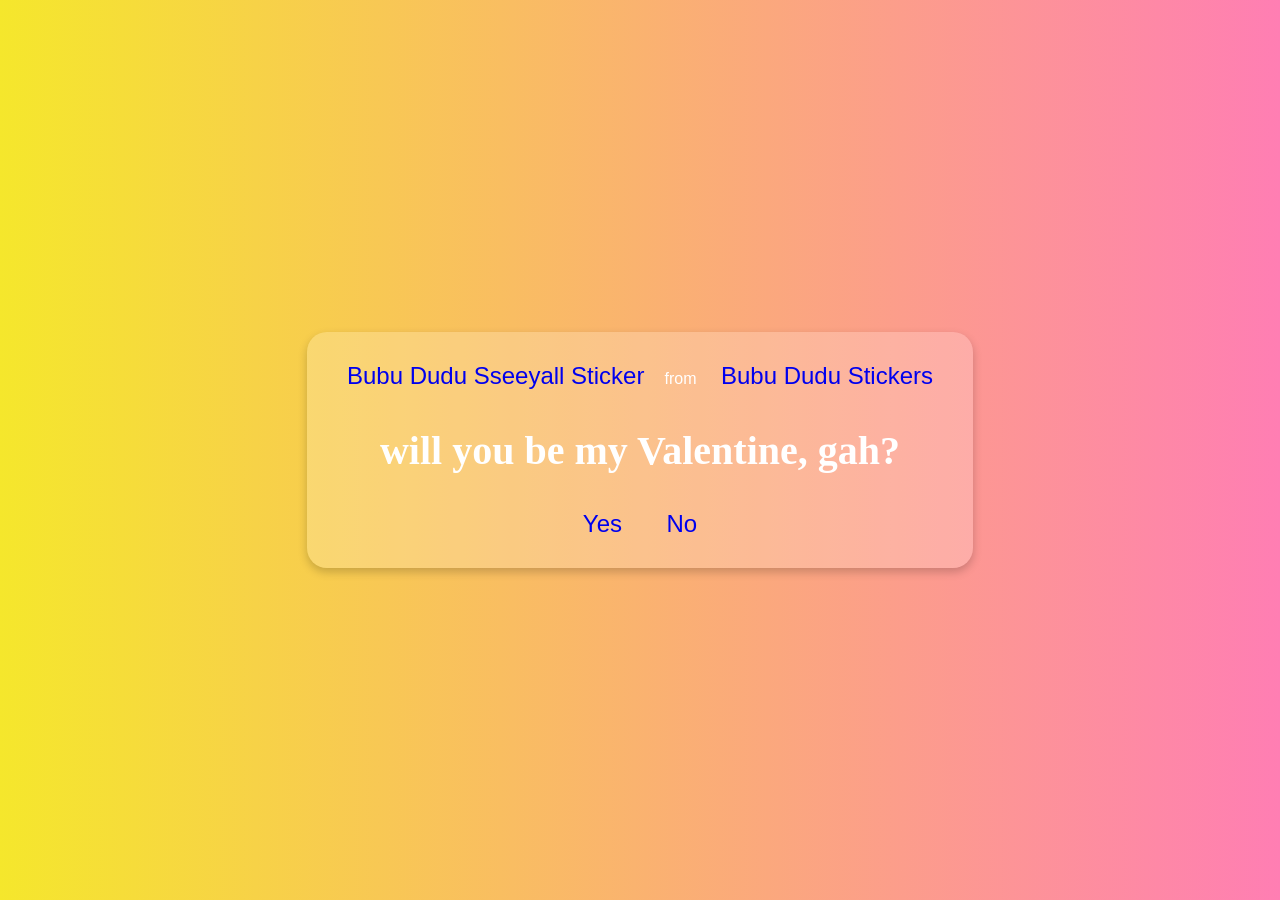
<file: her/index.html>
<!DOCTYPE html>
<html lang="en">
<head>
       <meta charset="utf-8">
       <meta name="viewport" Content="width=device-width, initial-scale=1.0">
       <title>For My Girl</title>

       <link rel="stylesheet" href="./style.css" />
<head>
   <body>
        <div class="container">
              <div class="tenor-gif-embed" data-postid="15993392177714755746" data-share-method="host" data-aspect-ratio="1" data-width="100%"><a href="https://tenor.com/view/bubu-dudu-sseeyall-gif-15993392177714755746">Bubu Dudu Sseeyall Sticker</a>from <a href="https://tenor.com/search/bubu+dudu-stickers">Bubu Dudu Stickers</a></div> <script type="text/javascript" async src="https://tenor.com/embed.js"></script>
           
              <h1> will you be my Valentine, gah?</h1>
            
          <div class="btn">
            <a href="yes.html">Yes</a>
            <a href="no.html">No</a>
            </div>
        </div>
        
 </body>
</html>
</file>
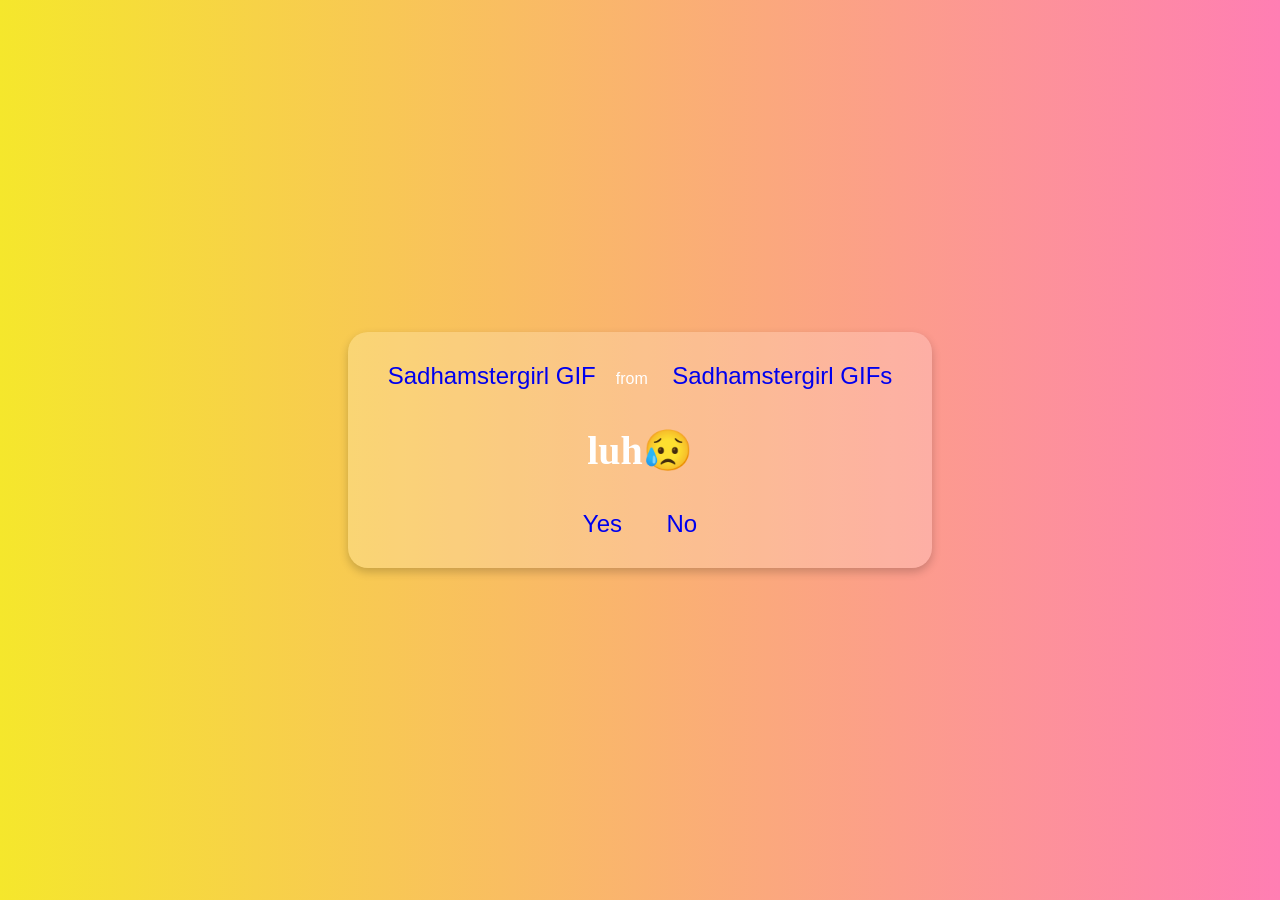
<file: her/no.html>
<!DOCTYPE html>
<html lang="en">
<head>
       <meta charset="utf-8">
       <meta name="viewport" Content="width=device-width, initial-scale=1.0">
       <title>For My Girl</title>

       <link rel="stylesheet" href="./style.css" />
<head>
   <body>
        <div class="container">
              <div class="tenor-gif-embed" data-postid="4231717927828306245" data-share-method="host" data-aspect-ratio="1.0084" data-width="100%"><a href="https://tenor.com/view/sadhamstergirl-gif-4231717927828306245">Sadhamstergirl GIF</a>from <a href="https://tenor.com/search/sadhamstergirl-gifs">Sadhamstergirl GIFs</a></div> <script type="text/javascript" async src="https://tenor.com/embed.js"></script>
            <h1> luh😥</h1>
            
          <div class="btn">
            <a href="yes.html">Yes</a>
            <a href="no1.html">No</a>
            </div>
        </div>
 </body>
</html>
</file>
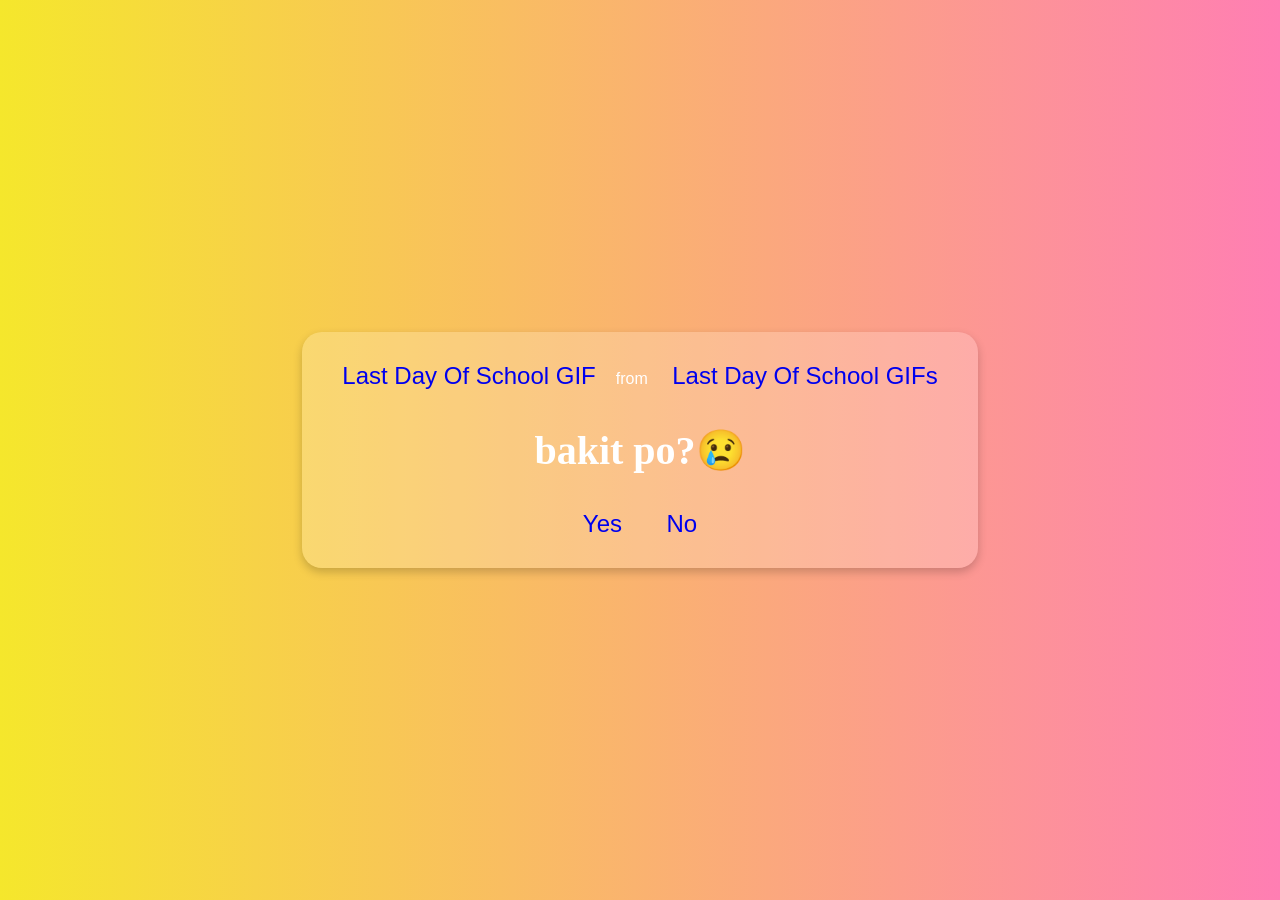
<file: her/no1.html>
<!DOCTYPE html>
<html lang="en">
<head>
       <meta charset="utf-8">
       <meta name="viewport" Content="width=device-width, initial-scale=1.0">
       <title>For My Girl</title>

       <link rel="stylesheet" href="./style.css" />
<head>
   <body>
        <div class="container">
              <div class="tenor-gif-embed" data-postid="4872695840845483552" data-share-method="host" data-aspect-ratio="1.10177" data-width="100%"><a href="https://tenor.com/view/last-day-of-school-gif-4872695840845483552">Last Day Of School GIF</a>from <a href="https://tenor.com/search/last+day+of+school-gifs">Last Day Of School GIFs</a></div> <script type="text/javascript" async src="https://tenor.com/embed.js"></script>
            <h1> bakit po?😢</h1>
            
          <div class="btn">
            <a href="yes.html">Yes</a>
            <a href="no2.html">No</a>
            </div>
        </div>
 </body>
</html>
</file>
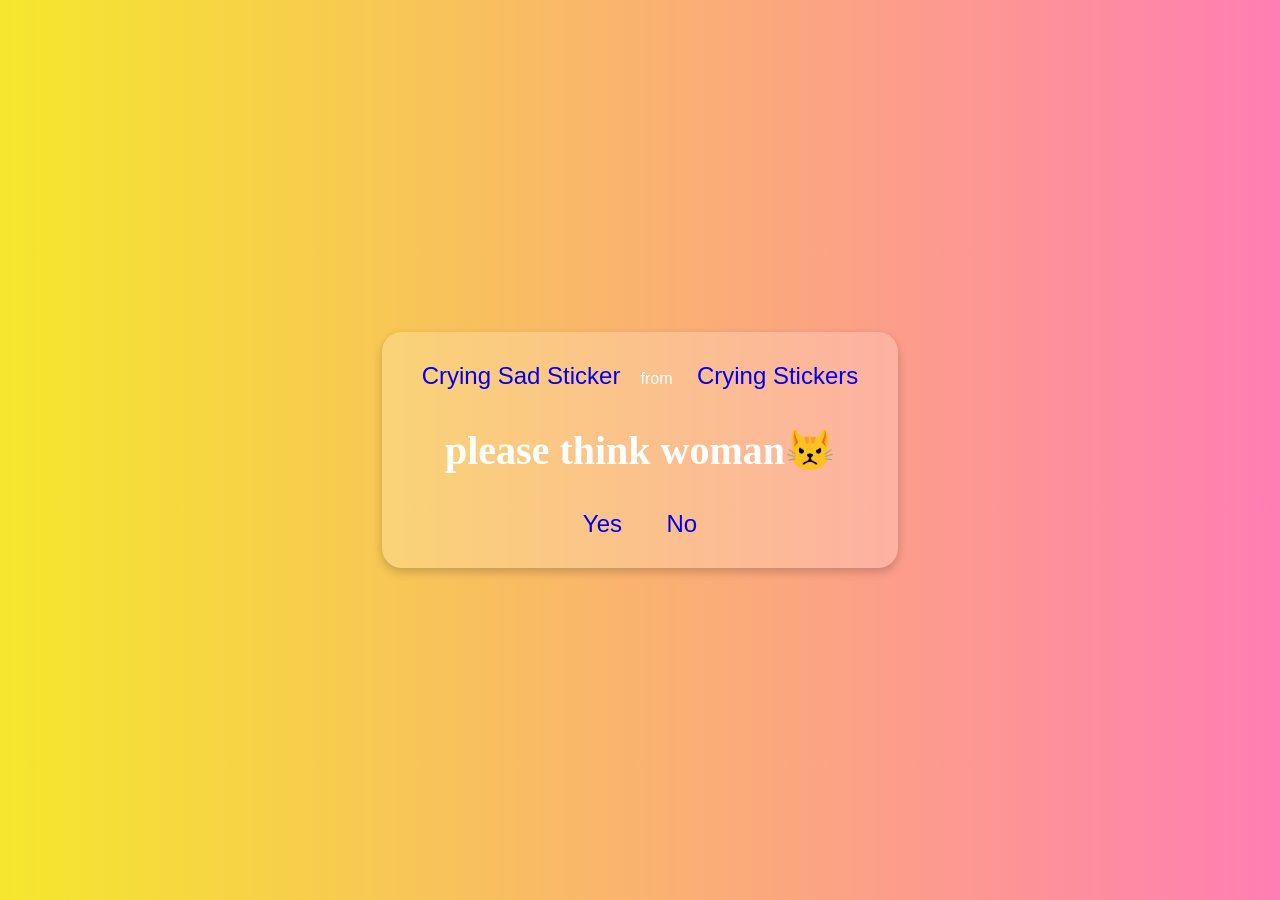
<file: her/no2.html>
<!DOCTYPE html>
<html lang="en">
<head>
       <meta charset="utf-8">
       <meta name="viewport" Content="width=device-width, initial-scale=1.0">
       <title>For My Girl</title>

       <link rel="stylesheet" href="./style.css" />
<head>
   <body>
        <div class="container">
              <div class="tenor-gif-embed" data-postid="2564501088571364363" data-share-method="host" data-aspect-ratio="1" data-width="100%"><a href="https://tenor.com/view/crying-sad-gif-2564501088571364363">Crying Sad Sticker</a>from <a href="https://tenor.com/search/crying-stickers">Crying Stickers</a></div> <script type="text/javascript" async src="https://tenor.com/embed.js"></script>

            <h1> please think woman😾</h1>
            
          <div class="btn">
            <a href="yes.html">Yes</a>
            <a href="no3.html">No</a>
            </div>
        </div>
 </body>
</html>
</file>
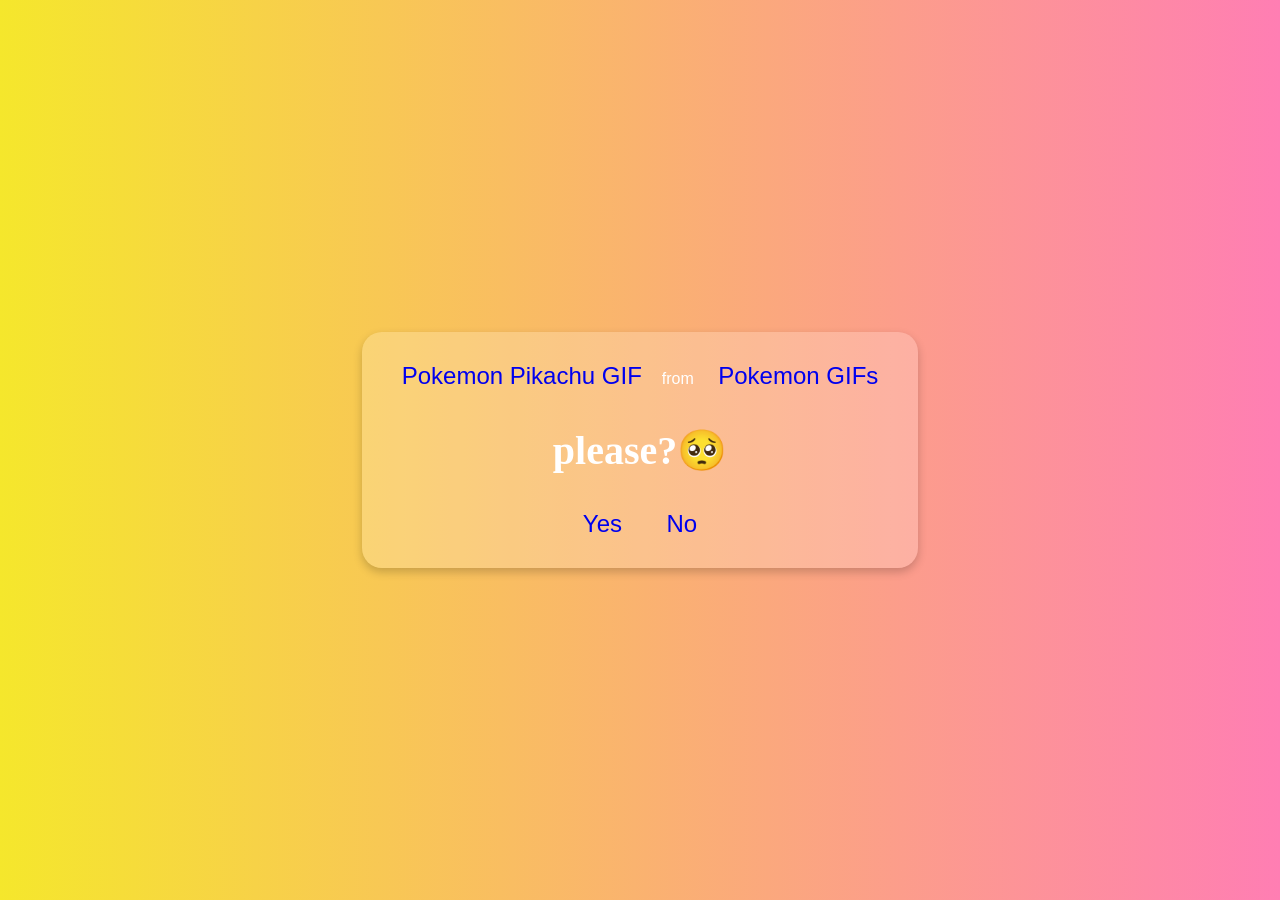
<file: her/no3.html>
<!DOCTYPE html>
<html lang="en">
<head>
       <meta charset="utf-8">
       <meta name="viewport" Content="width=device-width, initial-scale=1.0">
       <title>For My Girl</title>

       <link rel="stylesheet" href="./style.css" />
<head>
   <body>
        <div class="container">
            <div class="tenor-gif-embed" data-postid="14168045819793698253" data-share-method="host" data-aspect-ratio="1.33155" data-width="100%"><a href="https://tenor.com/view/pokemon-pikachu-crying-cry-sad-gif-14168045819793698253">Pokemon Pikachu GIF</a>from <a href="https://tenor.com/search/pokemon-gifs">Pokemon GIFs</a></div> <script type="text/javascript" async src="https://tenor.com/embed.js"></script>
            <h1> please?🥺</h1>
            
          <div class="btn">
            <a href="yes.html">Yes</a>
            <a href="no.html" id="no-btn">No</a>

    <script src="./script.js"></script>
 </body>
</html>
</file>
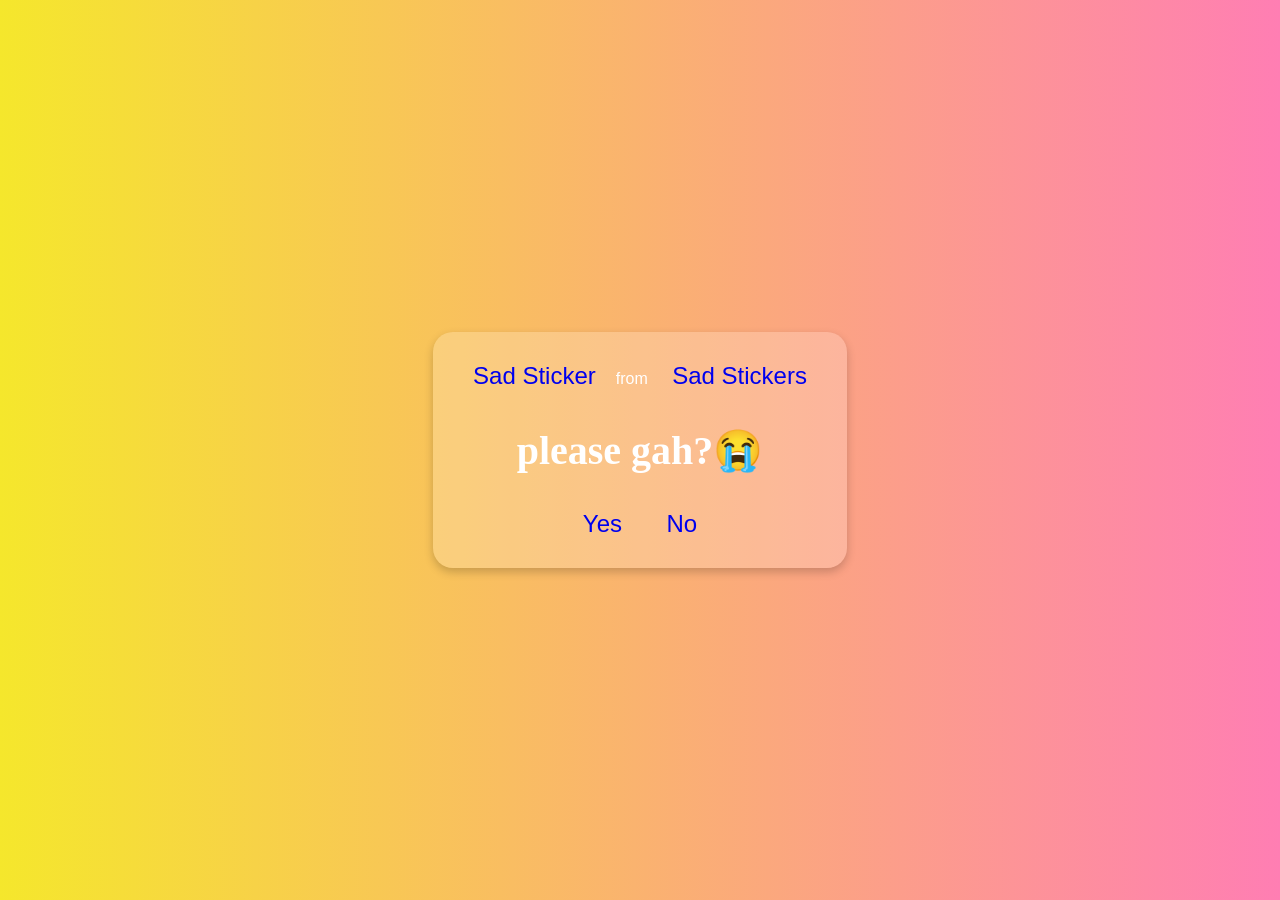
<file: her/no4.html>
<!DOCTYPE html>
<html lang="en">
<head>
       <meta charset="utf-8">
       <meta name="viewport" Content="width=device-width, initial-scale=1.0">
       <title>For My Girl</title>

       <link rel="stylesheet" href="./style.css" />
<head>
   <body>
        <div class="container">
            <div class="tenor-gif-embed" data-postid="6226703830376478819" data-share-method="host" data-aspect-ratio="1.05755" data-width="100%"><a href="https://tenor.com/view/sad-gif-6226703830376478819">Sad Sticker</a>from <a href="https://tenor.com/search/sad-stickers">Sad Stickers</a></div> <script type="text/javascript" async src="https://tenor.com/embed.js"></script>
            <h1> please gah?😭</h1>
            
          <div class="btn">
            <a href="yes.html">Yes</a>
            <a href="no.html" id="move-random">No</a>
            </div>
        </div>

        <script src="./script.js"></script>
 </body>
</html>
</file>
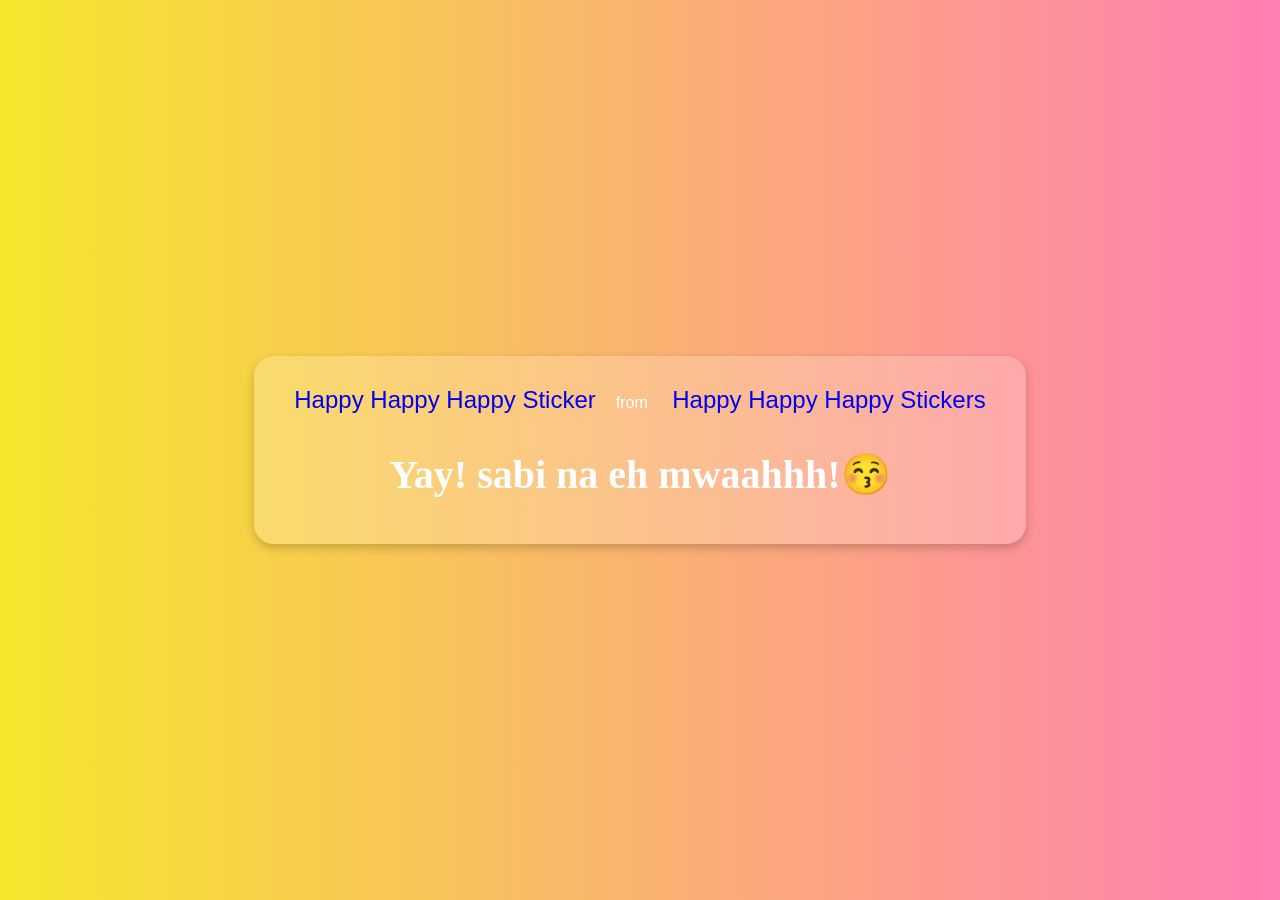
<file: her/yes.html>
<!DOCTYPE html>
<html lang="en">
<head>
       <meta charset="utf-8">
       <meta name="viewport" Content="width=device-width, initial-scale=1.0">
       <title>For My Girl</title>

       <link rel="stylesheet" href="./style.css" />
<head>
   <body>
        <div class="container">
            <div class="tenor-gif-embed" data-postid="6201622217547275472" data-share-method="host" data-aspect-ratio="1" data-width="100%"><a href="https://tenor.com/view/happy-happy-happy-gif-6201622217547275472">Happy Happy Happy Sticker</a>from <a href="https://tenor.com/search/happy+happy+happy-stickers">Happy Happy Happy Stickers</a></div> <script type="text/javascript" async src="https://tenor.com/embed.js"></script>

            <h1> Yay! sabi na eh mwaahhh!😚</h1>
            
          <div class="btn">
            
            </div>
        </div>
 </body>
</html>
</file>
<file: her/style.css>
body {
   font-family: 'Poppins', sans-serif;
   background: linear-gradient(to right, #f5e72c, #ff7eb3);
   color: white;
   text-align: center;
   display: flex;
   justify-content: center;
   align-items: center;
   height: 100vh;
   margin: 0;
}

.container {
   background: rgba(255, 255, 255, 0.2);
   padding: 20px;
   border-radius: 20px;
   box-shadow: 0 4px 10px rgba(0, 0, 0, 0.2);
}

h1 {
   font-size: 2.5em;
   font-family: 'Dancing Script', cursive;
}

.btn {
   margin-top: 20px;
}

a {
   text-decoration: none;
   font-size: 1.5em;
   padding: 10px 20px;
   border-radius: 10px;
   transition: all 0.3s ease-in-out;
   display: inline-block;
}

.yes-btn {
   background-color: #ff4d6d;
   color: white;
   font-weight: bold;
}

.no-btn {
   background-color: #444;
   color: white;
   position: absolute;
}

.yes-btn:hover {
   background-color: #ff2d55;
}
</file>
